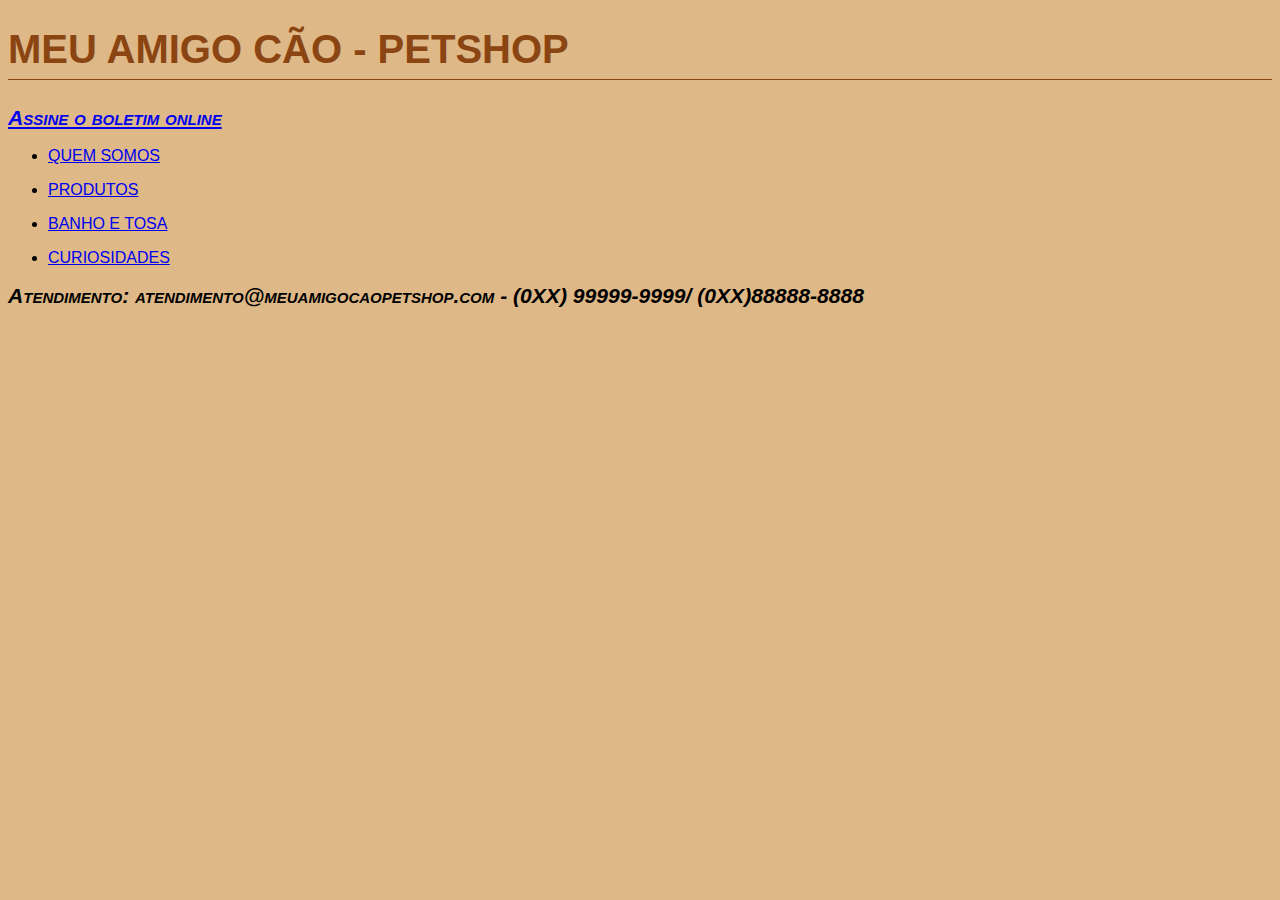
<file: index.html>
<!DOCTYPE html>
<html lang="pt-br">
<head>
    <meta charset="UTF-8">
    <meta name="viewport" content="width=device-width, initial-scale=1.0">

    <link rel="stylesheet" href="geral.css" type="text/css">
    
    <title>HOME-PETSHOP</title>
</head>
<body>
    <h1>MEU AMIGO CÃO - PETSHOP</h1>
    <p><a href="boletim.html">Assine o boletim online</a></p>

    <ul><li><a href="quem-somos.html">QUEM SOMOS</a></li></ul>
    <ul><li><a href="produtos.html">PRODUTOS</a></li></ul>
    <ul><li><a href="banho-e-tosa.html">BANHO E TOSA</a></li></ul>
    <ul><li><a href="curiosidades.html">CURIOSIDADES</a></li></ul>
    <p>Atendimento: atendimento@meuamigocaopetshop.com - (0XX) 99999-9999/ (0XX)88888-8888</p>
</body>
</html>
</file>
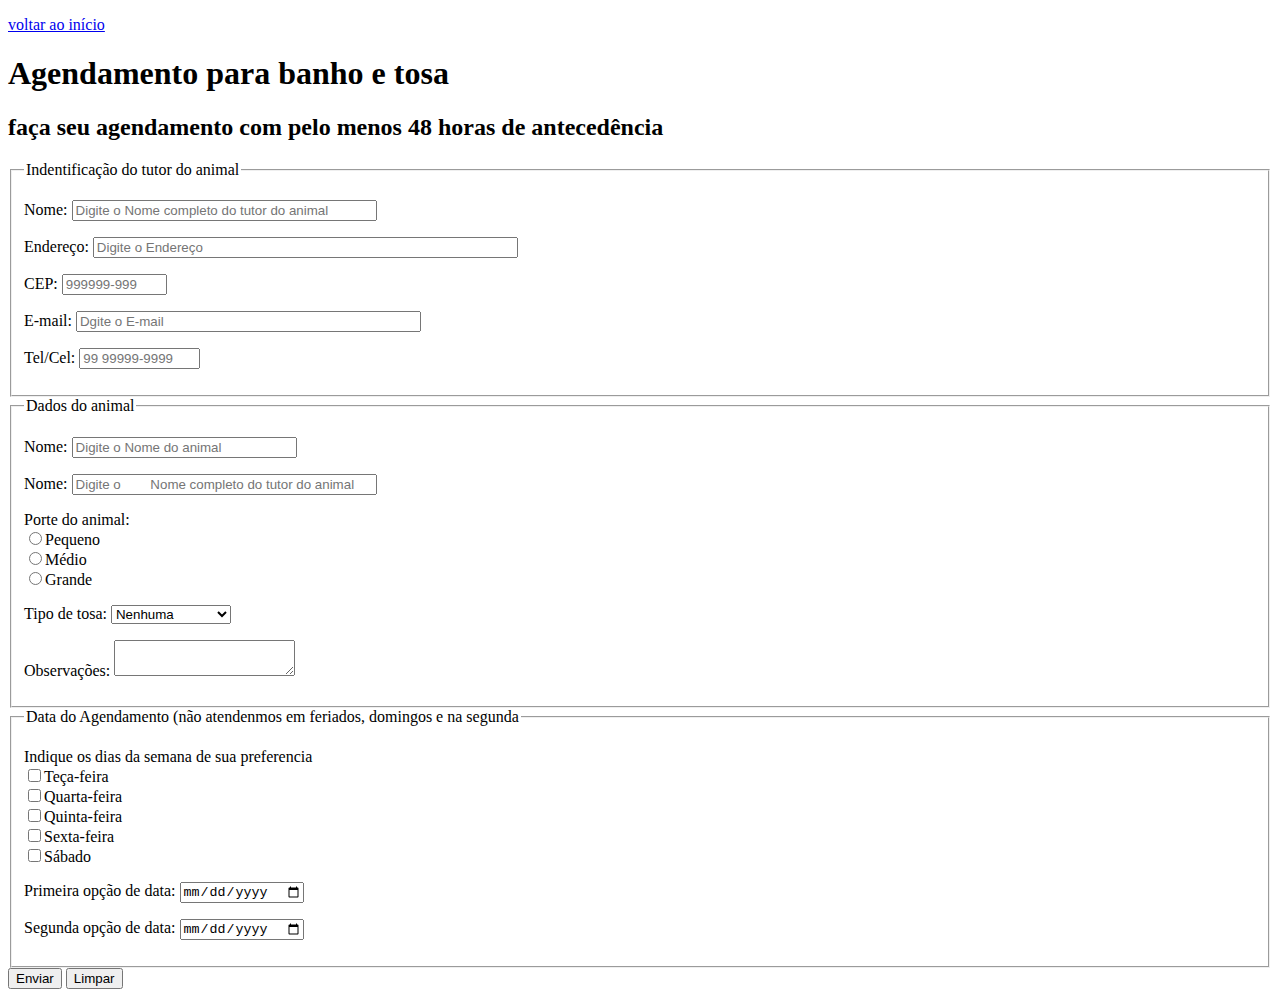
<file: banho-e-tosa.html>
<!DOCTYPE html>
<html lang="pt-br">
<head>
    <meta charset="UTF-8">
    <meta name="viewport" content="width=device-width, initial-scale=1.0">
    <title>BANHO E TOSA-PETSHOP</title>
</head>
<body>
    <p><a href="index.html">voltar ao início</a></p>

    <h1>Agendamento para banho e tosa</h1>
    <h2>faça seu agendamento com pelo menos 48 horas de antecedência</h2>

    <!--INICIO DO FORMULARIO-->
    <form action="obrigado.html" method="post" id="contato" >
	<!--DADOS DO TUTOR-->
	<fieldset id="ident_dono"><!--TAG USADA PARA AGRUPAR ELEMENTOS-->
        <legend>Indentificação do tutor do animal</legend>
        <p><label for="nome">Nome:</label>
        <input type="text" name="nome tutor" size="35" maxlength="35" placeholder="Digite o Nome completo do tutor do animal"></p>
        <p><label for="endereco">Endereço:</label>
        <input type="text" name="endereco" size="50" maxlength="65" placeholder="Digite o Endereço"></p>
        <p><label for="cep">CEP:</label>
        <input type="text" name="cep" size="10" maxlength="9" placeholder="999999-999">
        </p>
        <p><label for="email">E-mail:</label>
        <input type="text" name="email" size="40" maxlength="50" placeholder="Dgite o E-mail"  </p>
        <p><label for="telcel">Tel/Cel:</label>
        <input type="text" name="telcel" size="12" maxlength="13" placeholder="99 99999-9999"  </p>
</fieldset>
        <!--DADOS DO ANIMAL-->
<fieldset id="ident_animal">
        <legend>Dados do animal</legend>
        <p><label for="nome_animal">Nome:</label>
        <input type="text" name="nome_animal" size="25" maxlength="20" placeholder="Digite o Nome do animal"></p>
        <p></p>
        <p><label for="nome">Nome:</label>
        <input type="text" name="nome tutor" size="35" maxlength="35" placeholder="Digite o
        Nome completo do tutor do animal"></p>
        <p>Porte do animal: <br>
        <input type="radio" name="porte_animal" value="pequeno">Pequeno <br>
        <input type="radio" name="porte_animal" value="medio">Médio <br>
        <input type="radio" name="porte_animal" value="grande">Grande 
        </p>
        <p>
        Tipo de tosa:
        <select name="tipo_tosa">
            <option value="">Nenhuma</option>
            <option value="padrao">Tosa Padrão</option>
            <option value="higienica">Tosa Higiênica</option>
            <option value="tesoura">Tosa na Tesoura</option>
            <option value="raca">Tosa da Raça</option>
            <option value="filhote">Tosa de Filhote</option></p>
        </select>
        <p>
          Observações:
          <textarea name="obs" id=""></textarea>
        </p>    
</fieldset>
<!--DATA DE AGENDAMENTO-->
<fieldset id="agendamento">
    <legend>Data do Agendamento (não atendenmos em feriados, domingos e na segunda</legend>
    <p>
    Indique os dias da semana de sua preferencia <br>
    <input type="checkbox" name="dia_semana" value="terca">Teça-feira <br>
    <input type="checkbox" name="dia_semana" value="quarta">Quarta-feira <br>
    <input type="checkbox" name="dia_semana" value="quinta">Quinta-feira <br>
    <input type="checkbox" name="dia_semana" value="sexata">Sexta-feira <br>
    <input type="checkbox" name="dia_semana" value="sabado">Sábado
    </p>
    <p>
    Primeira opção de data:
    <input type="date" name="pdata">
    </p>
    <p>
    Segunda opção de data:
    <input type="date" name="sdata">
    </p>
</fieldset>

<input type="submit" value="Enviar">
    <input type="reset" value="Limpar">
</form>
</body>
</html>
</file>
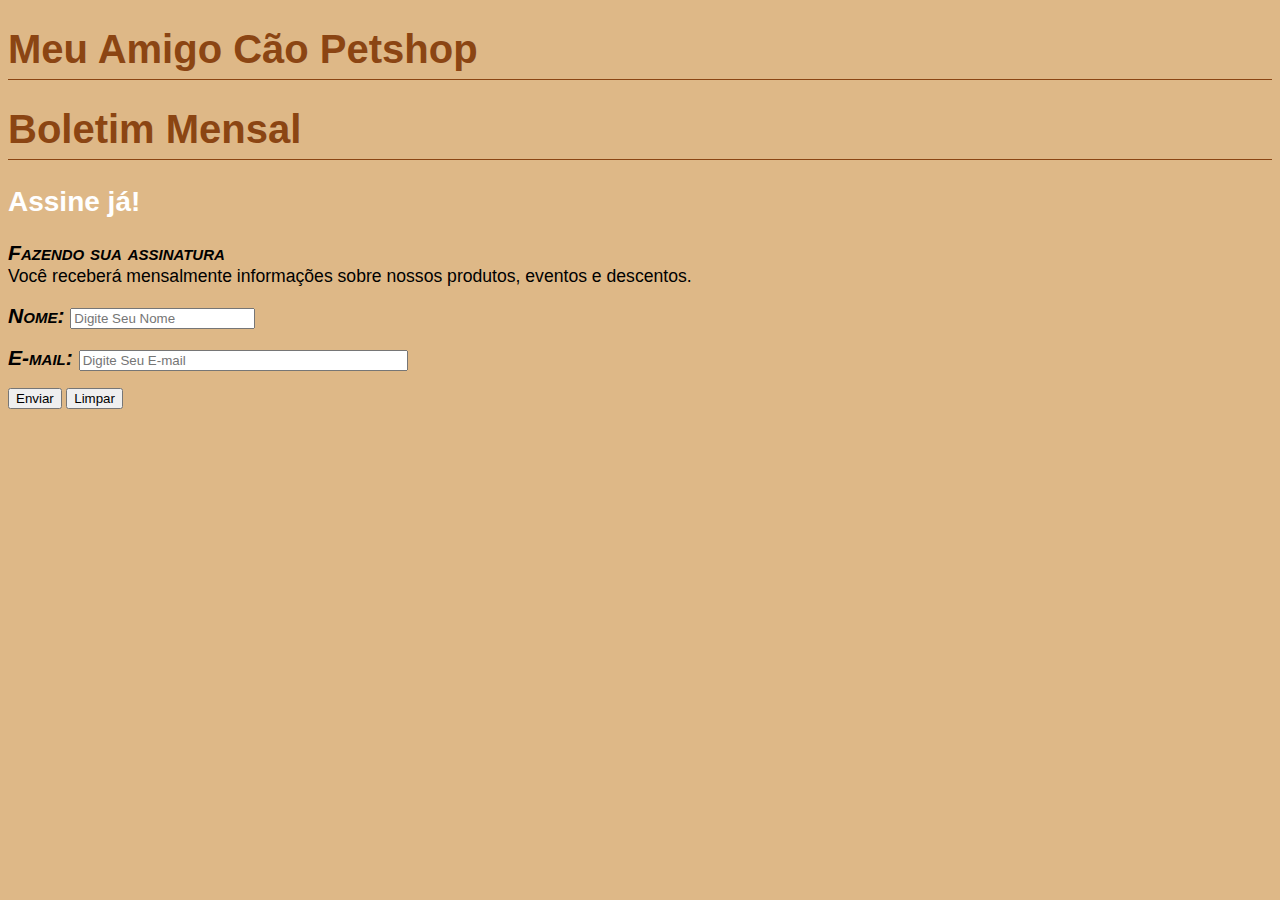
<file: boletim.html>
<!DOCTYPE html>
<html lang="pt-br">
<head>
    <meta charset="UTF-8">
    <meta name="viewport" content="width=device-width, initial-scale=1.0">
    
    <link rel="stylesheet" href="geral.css" type="text/css">

    <title>BOLETIM-PETSHOP</title>
</head>
<body>
    <h1>Meu Amigo Cão Petshop</h1>
    <h1>Boletim Mensal</h1>
    <h2>Assine já!</h2>
    <p>Fazendo sua assinatura<br>
    Você receberá mensalmente informações sobre nossos produtos, eventos e descentos.</p>
    <!--AQUI INICIA O FORMULARIO-->
    <form id="boletim" method="post" action="obrigado.html">
        <p>
            <label for="nome">Nome:</label>
            <input type="text" name="Nome" placeholder="Digite Seu Nome"> 
        </p>
        <p>
            <label for="Email">E-mail: </label>
            <input type="email" name="email" placeholder="Digite Seu E-mail" size="38">
        </p>
        <input type="submit" value="Enviar">
        <input type="reset" value="Limpar"> 
    </form>
</body>
</html>
</file>
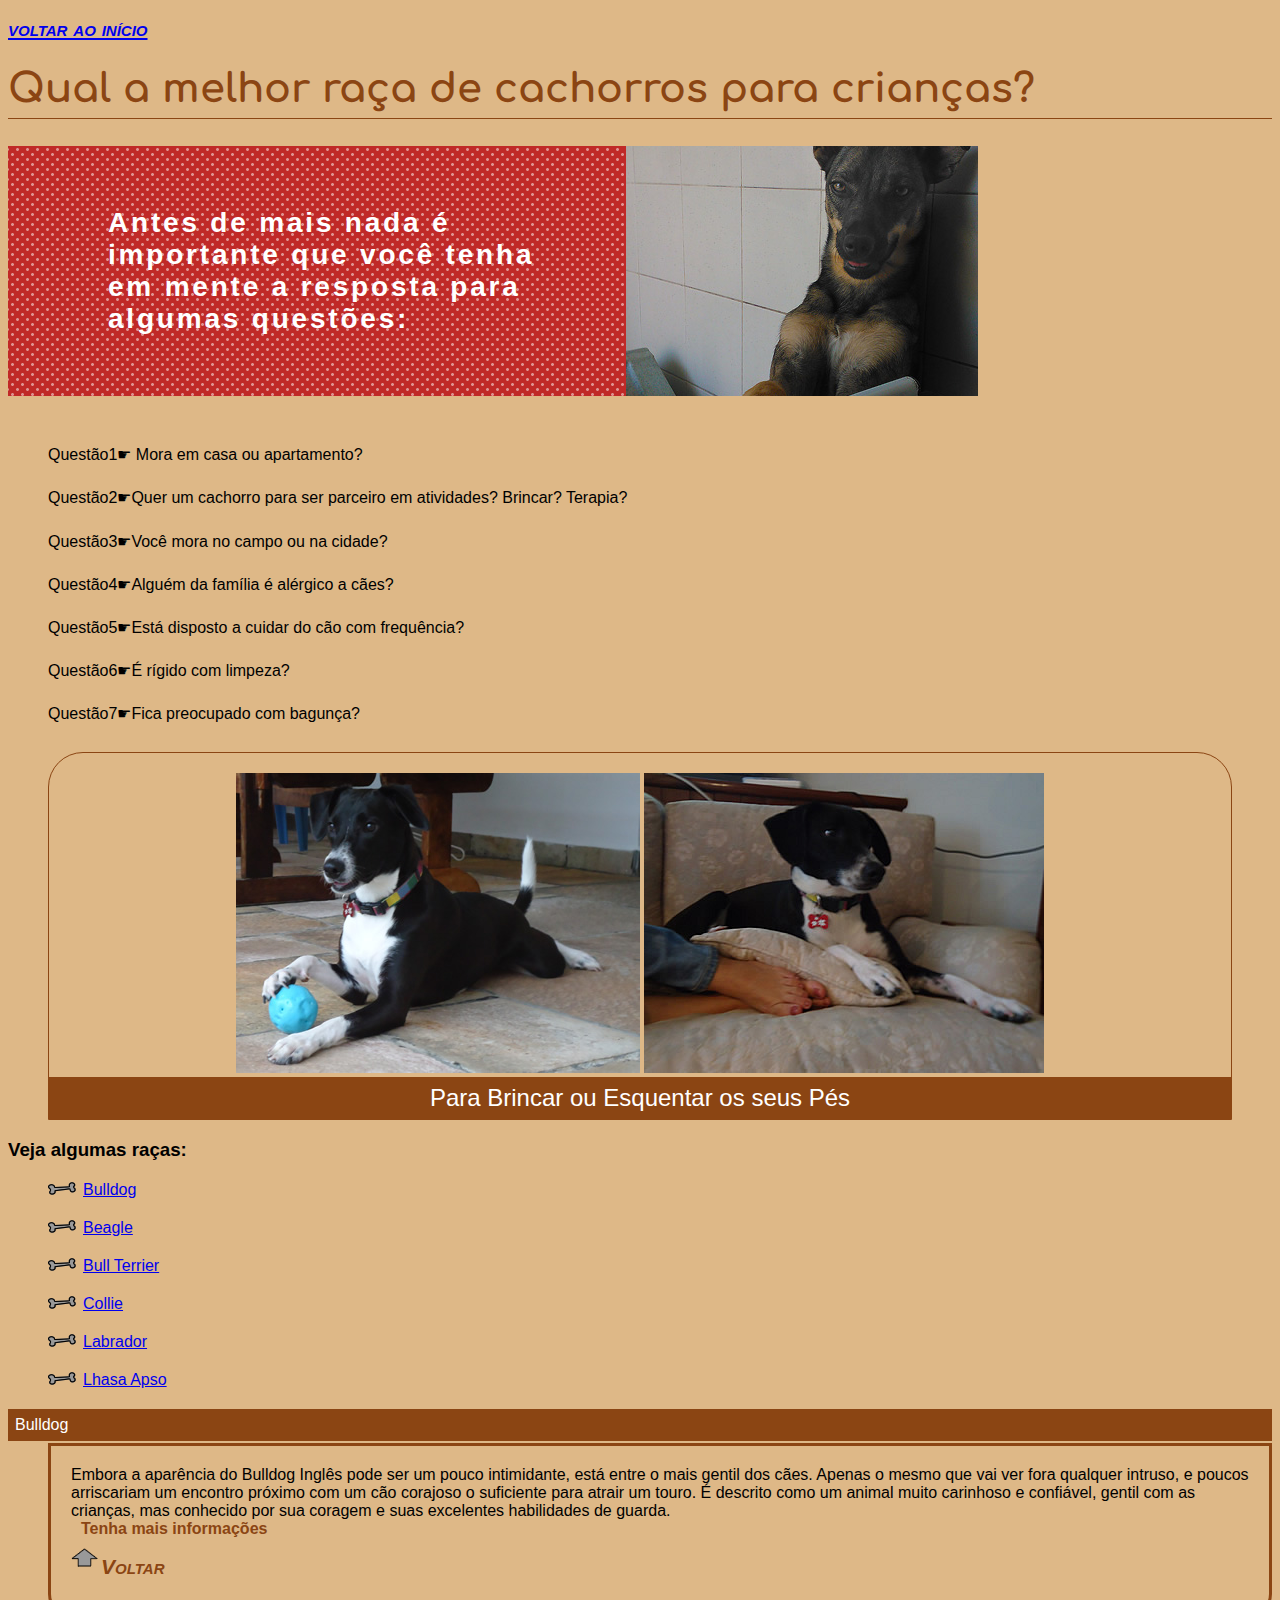
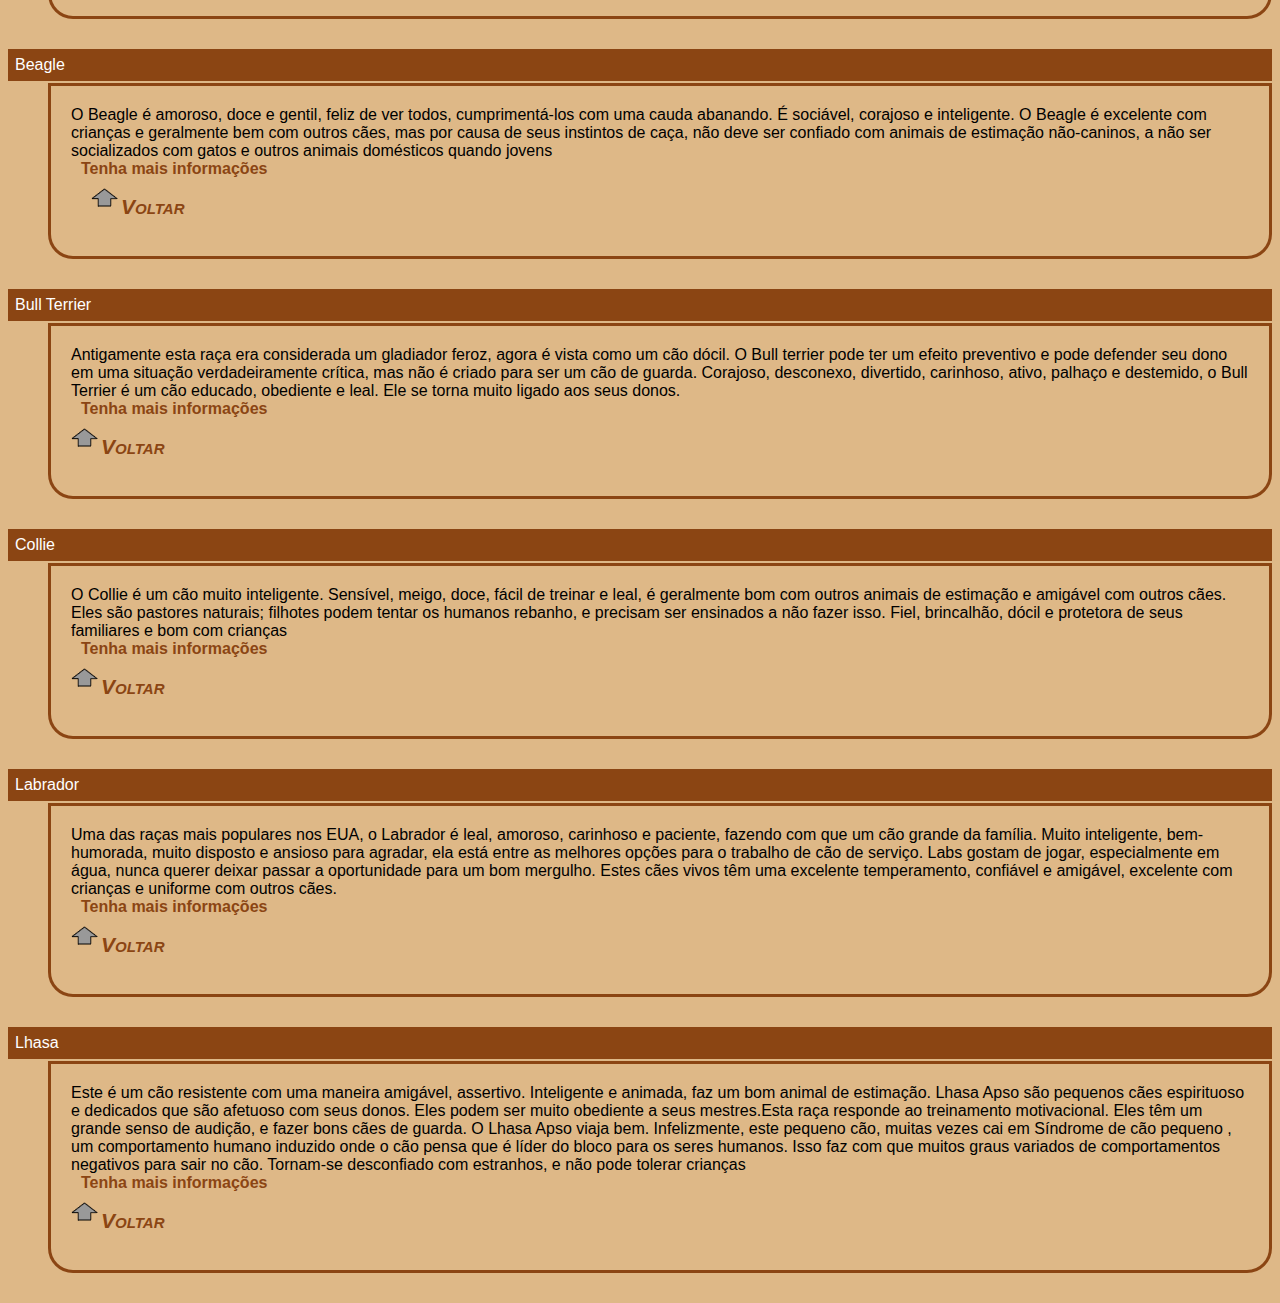
<file: curiosidades.html>
<!DOCTYPE html>
<html lang="pt-br">
<head>
    <meta charset="UTF-8">
    <meta name="viewport" content="width=device-width, initial-scale=1.0">

    <link rel="stylesheet" href="curiosidades.css">

    <link rel="stylesheet" href="geral.css" type="text/css">

    <link href="https://fonts.googleapis.com/css2?family=Comfortaa:wght@300..700&display=swap" rel="stylesheet">

    <title>CURIOSIDADES-PETSHOP</title>
</head>
<body>
    <p><a href="index.html">voltar ao início</a></p>
    <h1>Qual a melhor raça de cachorros para crianças?</h1>
    <h2>Antes de mais nada é importante que você tenha em mente a resposta para algumas questões:</h2>

<ol>
       <li> Mora em casa ou apartamento?</li>
    <li>Quer um cachorro para ser parceiro em atividades? Brincar? Terapia?</li>
    <li>Você mora no campo ou na cidade?</li>
    <li>Alguém da família é alérgico a cães?</li>
    <li>Está disposto a cuidar do cão com frequência?</li>
    <li>É rígido com limpeza?</li>
    <li>Fica preocupado com bagunça?</li>
</ol>
<figure>
    <img src="imagens/bolinha.JPG" alt="BRINCANDO COM A BOLINHA">
    <img src="imagens/esquentar-pes.JPG" alt="ESQUENTANDO OS PÉS">
    <figcaption>Para Brincar ou Esquentar os seus Pés</figcaption>
</figure>

<h3><a id="topo"></a> Veja algumas raças:</h3>

<ul> 
    <li><a href="#bulldog">Bulldog</a></li>
    <li><a href="#beagle">Beagle</a></li>
    <li><a href="#terrier">Bull Terrier</a></li>
    <li><a href="#collie">Collie</a></li>
    <li><a href="#labrador">Labrador</a></li>
    <li><a href="#lhasa">Lhasa Apso</a></li>
</ul>
<!--LISTA DE DESCRIÇÃO-->
<dl>
    <dt><a id="bulldog"></a>Bulldog</dt>
    <dd>Embora a aparência do Bulldog Inglês pode ser um pouco intimidante, está entre o mais gentil dos cães. Apenas o mesmo que vai ver fora qualquer intruso, e poucos arriscariam um encontro próximo com um cão corajoso o suficiente para atrair um touro. É descrito como um animal muito carinhoso e confiável, gentil com as crianças, mas conhecido por sua coragem e suas excelentes habilidades de guarda.
    <br>
    <a href="https://pt.wikipedia.org/wiki/Buldogue" target="_blank">Tenha mais informações</a>
    <p><a href="#topo">Voltar</a></p></dd>

      <dt><a id="beagle"></a>Beagle</dt>
      <dd>O Beagle é amoroso, doce e gentil, feliz de ver todos, cumprimentá-los com uma cauda abanando. É sociável, corajoso e inteligente. O Beagle é excelente com crianças e geralmente bem com outros cães, mas por causa de seus instintos de caça, não deve ser confiado com animais de estimação não-caninos, a não ser socializados com gatos e outros animais domésticos quando jovens
    <br>
    <a href="https://pt.wikipedia.org/wiki/Beagle"target="_blank">Tenha mais informações
    <p><a href="#topo">Voltar</a></p></dd></a>

    <dt><a id="terrier"></a> Bull Terrier</dt>
     <dd>Antigamente esta raça era considerada um gladiador feroz, agora é vista como um cão dócil. O Bull terrier pode ter um efeito preventivo e pode defender seu dono em uma situação verdadeiramente crítica, mas não é criado para ser um cão de guarda. Corajoso, desconexo, divertido, carinhoso, ativo, palhaço e destemido, o Bull Terrier é um cão educado, obediente e leal. Ele se torna muito ligado aos seus donos.
    <br>
    <a href="https://pt.wikipedia.org/wiki/Bull_terrier"target="_blank">Tenha mais informações</a>
    <p><a href="#topo">Voltar</a></p></dd>

    <dt><a id="collie"></a>Collie</dt>
    <dd>O Collie é um cão muito inteligente. Sensível, meigo, doce, fácil de treinar e leal, é geralmente bom com outros animais de estimação e amigável com outros cães. Eles são pastores naturais; filhotes podem tentar os humanos rebanho, e precisam ser ensinados a não fazer isso. Fiel, brincalhão, dócil e protetora de seus familiares e bom com crianças
     <br>
     <a href="https://pt.wikipedia.org/wiki/Rough_collie"target="_blank">Tenha mais informações</a>
    <p><a href="#topo">Voltar</a></p>
    </dd>

    <dt><a id="labrador"></a>Labrador</dt>
    <dd>Uma das raças mais populares nos EUA, o Labrador é leal, amoroso, carinhoso e paciente, fazendo com que um cão grande da família. Muito inteligente, bem-humorada, muito disposto e ansioso para agradar, ela está entre as melhores opções para o trabalho de cão de serviço. Labs gostam de jogar, especialmente em água, nunca querer deixar passar a oportunidade para um bom mergulho. Estes cães vivos têm uma excelente temperamento, confiável e amigável, excelente com crianças e uniforme com outros cães.
    <br>
    <a href="https://pt.wikipedia.org/wiki/Labrador_retriever"target="_blank">Tenha mais informações</a>
     <p><a href="#topo">Voltar</a></p></dd>

    <dt><a id="lhasa"></a>Lhasa</dt>
     <dd>Este é um cão resistente com uma maneira amigável, assertivo. Inteligente e animada, faz um bom animal de estimação. Lhasa Apso são pequenos cães espirituoso e dedicados que são afetuoso com seus donos. Eles podem ser muito obediente a seus mestres.Esta raça responde ao treinamento motivacional. Eles têm um grande senso de audição, e fazer bons cães de guarda. O Lhasa Apso viaja bem. Infelizmente, este pequeno cão, muitas vezes cai em Síndrome de cão pequeno , um comportamento humano induzido onde o cão pensa que é líder do bloco para os seres humanos. Isso faz com que muitos graus variados de comportamentos negativos para sair no cão. Tornam-se desconfiado com estranhos, e não pode tolerar crianças 
    <br>
    <a href="https://pt.wikipedia.org/wiki/Lhasa_apso"target="_blank">Tenha mais informações</a>
    <p><a href="#topo">Voltar</a></p></dd>
    </dl>
    

                
</body>
</html>
</file>
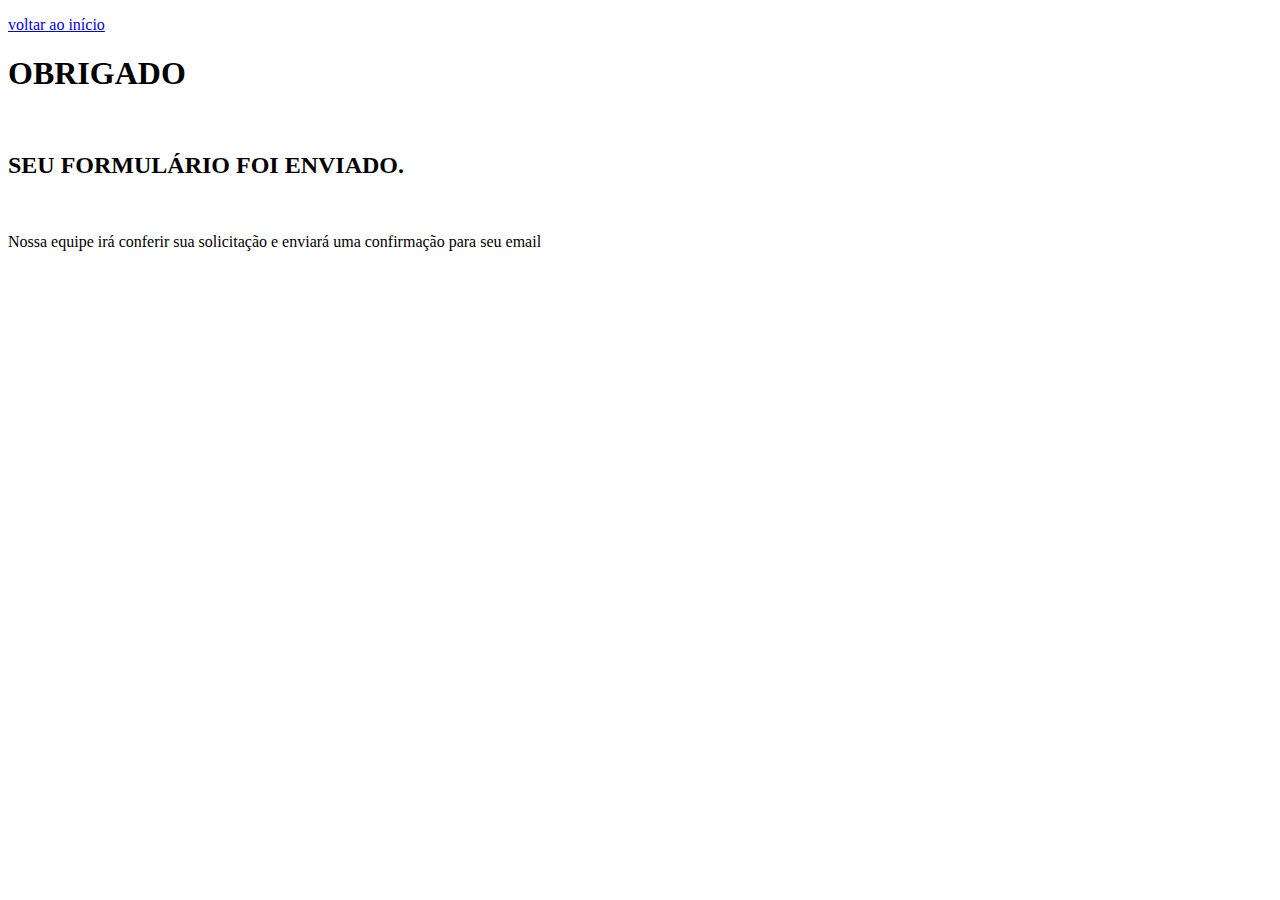
<file: obrigado.html>
<!DOCTYPE html>
<html lang="pt-br">
<head>
    <meta charset="UTF-8">
    <meta name="viewport" content="width=device-width, initial-scale=1.0">

    <link href="https://fonts.googleapis.com/css2?family=Comfortaa:wght@300..700&display=swap" rel="stylesheet" href="gral.css" type="text/css" >

    <title>OBRIGADO</title>

</head>
<body>
    <p><a href="index.html">voltar ao início</a></p>

    <h1>OBRIGADO</h1>
    <br>
    <h2>SEU FORMULÁRIO FOI ENVIADO.</h2>
    <br>
    <p>Nossa equipe irá conferir sua solicitação e enviará uma confirmação para seu email</p>


</body>
</html>
</file>
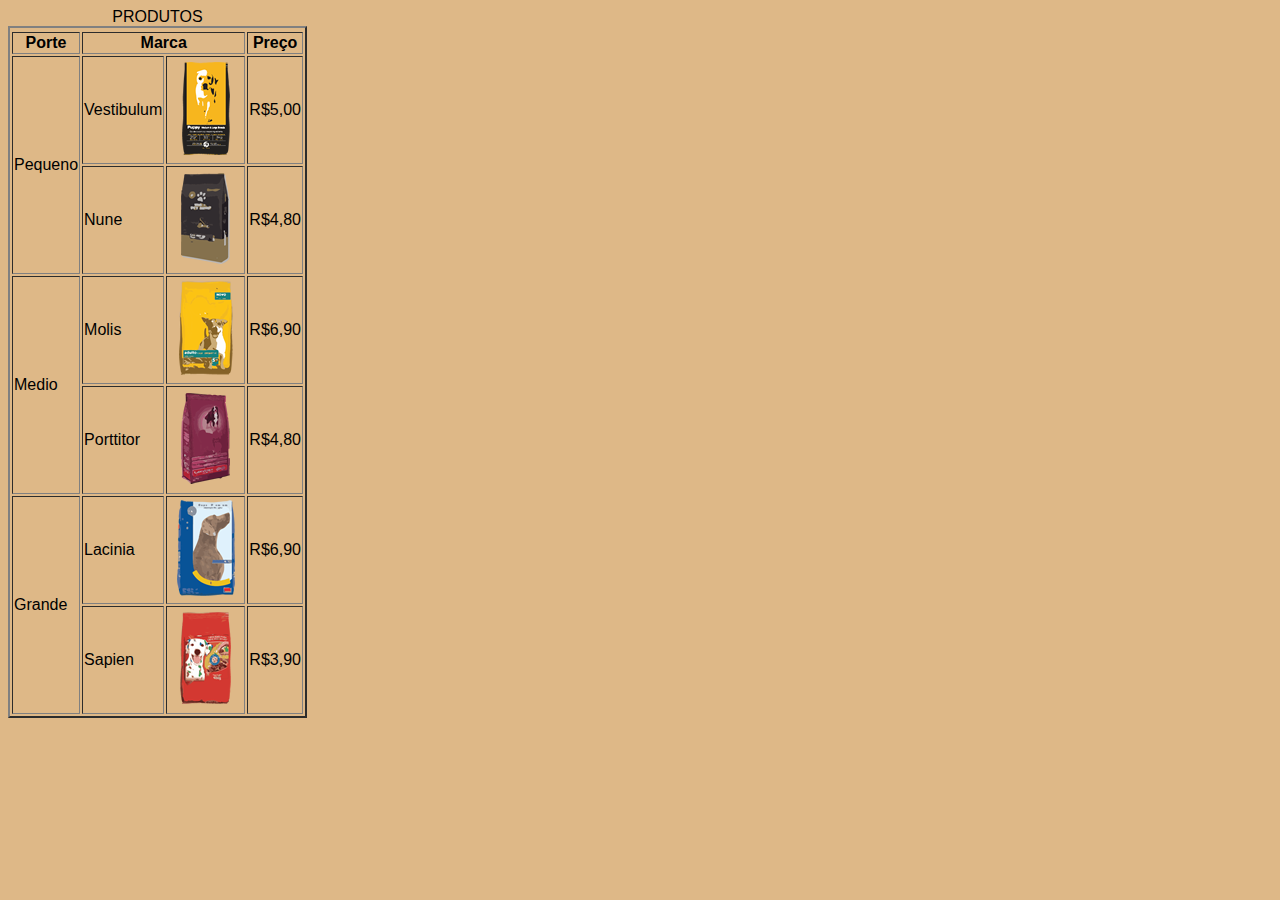
<file: produtos.html>
<!DOCTYPE html>
<html lang="pt-br">
<head>
    <meta charset="UTF-8">
    <meta name="viewport" content="width=device-width, initial-scale=1.0">
    <link rel="stylesheet" href="geral.css" type="text/css">
    <title>PRODUTOS</title>
</head>
<body>
    <table border="2">
    <tr>
        <caption>PRODUTOS</caption>
        <th>Porte</th>
        <th colspan="2">Marca</th>
        <th>Preço</th>
        </tr>
    </tr> 
        <td rowspan="2">Pequeno</td>
        <td>Vestibulum</td>
        <td><img src="imagens/pq_emb_pequeno1.png" alt=""></td>
        <td>R$5,00</td>
    </tr>
    <tr>
        <td>Nune</td>
        <td><img src="imagens/pq_emb_pequeno2.png" alt=""></td>
        <td>R$4,80</td>
    </tr>
    <tr>
        <td rowspan="2">Medio</td>
        <td>Molis</td>
        <td><img src="imagens/pq_emb_medio1.png" alt=""></td>
        <td>R$6,90</td>
    </tr>
    <tr>
        <td>Porttitor</td>
        <td><img src="imagens/pq_emb_medio2.png" alt=""></td>
        <td>R$4,80</td>
    </tr>
    <tr>
        <td rowspan="2">Grande</td>
        <td>Lacinia</td>
        <td><img src="imagens/pq_emb_grande1.png" alt=""></td>
        <td>R$6,90</td>
    </tr>
    <tr>
        <td>Sapien</td>
        <td><img src="imagens/pq_emb_grande2.png" alt=""></td>
        <td>R$3,90</td>    
    </tr>
    </table>
</body>
</file>
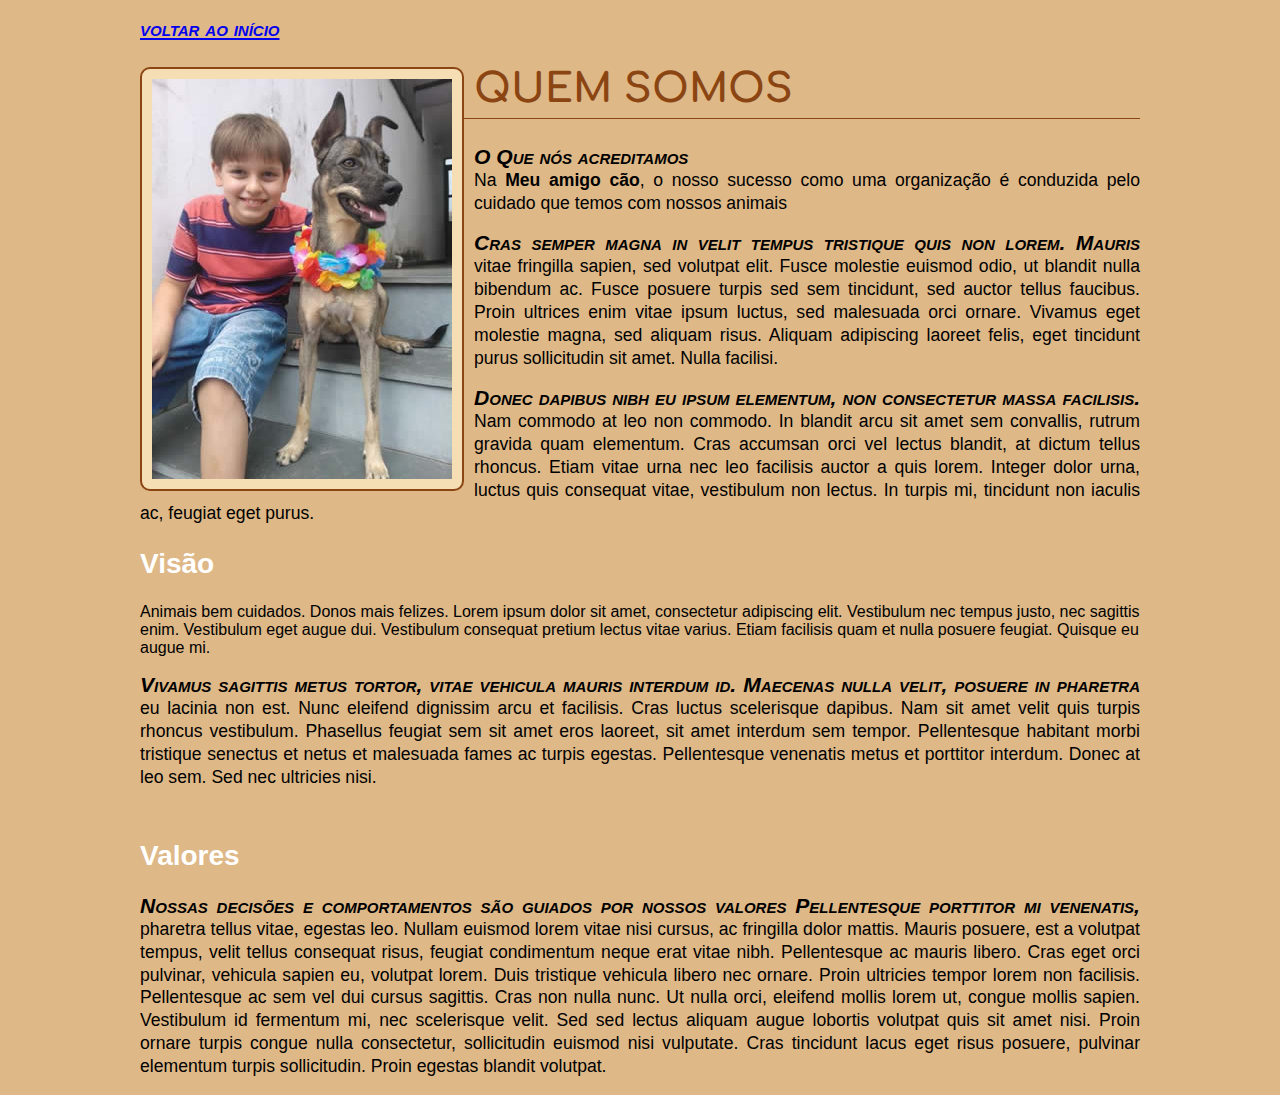
<file: quem-somos.html>
<!DOCTYPE html>
<html lang="pt-br">
<head>
    <meta charset="UTF-8">
    <meta name="viewport" content="width=device-width, initial-scale=1.0">

    <link rel="stylesheet" href="quem-somos.css" type="text/css">

    <link rel="stylesheet" href="geral.css" type="text/css">

    <link href="https://fonts.googleapis.com/css?family=Lato" rel="stylesheet">

    <link href="https://fonts.googleapis.com/css2?family=Comfortaa:wght@300..700&display=swap" rel="stylesheet">

    <title>QUEM SOMOS</title>
</head>
<body>
    <p><a href="index.html">voltar ao início</a></p>
    <div class="quemsomos">
    <img src="imagens/meuamigocao.jpg" alt="meu amigo pet-petshop">

    <h1>QUEM SOMOS</h1>
    <p>
     O Que nós acreditamos <br>
     Na <strong>Meu amigo cão</strong>, o nosso sucesso como uma organização é conduzida pelo cuidado que temos com nossos animais
    </p>
    <p>
    Cras semper magna in velit tempus tristique quis non lorem. Mauris vitae fringilla sapien, sed volutpat elit. Fusce molestie euismod odio, ut blandit nulla bibendum ac. Fusce posuere turpis sed sem tincidunt, sed auctor tellus faucibus. Proin ultrices enim vitae ipsum luctus, sed malesuada orci ornare. Vivamus eget molestie magna, sed aliquam risus. Aliquam adipiscing laoreet felis, eget tincidunt purus sollicitudin sit amet. Nulla facilisi.
    </p>
    <p>
    Donec dapibus nibh eu ipsum elementum, non consectetur massa facilisis. Nam commodo at leo non commodo. In blandit arcu sit amet sem convallis, rutrum gravida quam elementum. Cras accumsan orci vel lectus blandit, at dictum tellus rhoncus. Etiam vitae urna nec leo facilisis auctor a quis lorem. Integer dolor urna, luctus quis consequat vitae, vestibulum non lectus. In turpis mi, tincidunt non iaculis ac, feugiat eget purus.
    </p></div>
    <p>
     <h2>Visão</h2>
     Animais bem cuidados. Donos mais felizes.
     Lorem ipsum dolor sit amet, consectetur adipiscing elit. Vestibulum nec tempus justo, nec sagittis enim. Vestibulum eget augue dui. Vestibulum consequat pretium lectus vitae varius. Etiam facilisis quam et nulla posuere feugiat. Quisque eu augue mi.
    </p>
    <p>
    Vivamus sagittis metus tortor, vitae vehicula mauris interdum id. Maecenas nulla velit, posuere in pharetra eu lacinia non est. Nunc eleifend dignissim arcu et facilisis. Cras luctus scelerisque dapibus. Nam sit amet velit quis turpis rhoncus vestibulum. Phasellus feugiat sem sit amet eros laoreet, sit amet interdum sem tempor. Pellentesque habitant morbi tristique senectus et netus et malesuada fames ac turpis egestas. Pellentesque venenatis metus et porttitor interdum. Donec at leo sem. Sed nec ultricies nisi.
    </p>
    <p>

     <hr>
     
      <h2>Valores</h2>
    <p>
     Nossas decisões e comportamentos são guiados por nossos valores
     Pellentesque porttitor mi venenatis, pharetra tellus vitae, egestas leo. Nullam euismod lorem vitae nisi cursus, ac fringilla dolor mattis. Mauris posuere, est a volutpat tempus, velit tellus consequat risus, feugiat condimentum neque erat vitae nibh. Pellentesque ac mauris libero. Cras eget orci pulvinar, vehicula sapien eu, volutpat lorem. Duis tristique vehicula libero nec ornare. Proin ultricies tempor lorem non facilisis. Pellentesque ac sem vel dui cursus sagittis. Cras non nulla nunc. Ut nulla orci, eleifend mollis lorem ut, congue mollis sapien. Vestibulum id fermentum mi, nec scelerisque velit. Sed sed lectus aliquam augue lobortis volutpat quis sit amet nisi. Proin ornare turpis congue nulla consectetur, sollicitudin euismod nisi vulputate. Cras tincidunt lacus eget risus posuere, pulvinar elementum turpis sollicitudin. Proin egestas blandit volutpat.
    </p>

</body>
</html>
</file>
<file: geral.css>
/*ESTILO GERAL PARA TODOS OS ARQUIVOS HTML*/
/*MENOS OS ARQUIVOS CURIOSIDADES E QUEM SOMOS*/
body{
    font-family: Arial, Helvetica, sans-serif;
    background-color: burlywood;
}

h1{
    font-family: Comfortaa, sans-serif;
    color: saddlebrown;
    font-size: 2.5em;
    border-bottom: saddlebrown solid thin;
    padding-bottom: 7px;
}

h2{
    font-size: 1.75em;
    color: #fff;
}

p{
    font-size: 1.1em;
    line-height: 1.3em;
    text-align: justify;

}
p:first-line{
    font-size: 1.2em;
    font-variant:small-caps;
    font-style:italic;
    font-weight: bolder;
}
hr{
    border-color: burlywood;
    border-style: double;
    border-width:5px;

}
</file>
<file: curiosidades.css>
h2{
    background-color:saddlebrown ;
    color: #fff;
    font-size: 35px;
    letter-spacing: .1em;
    width: 470px;
    background-image:url(imagens/importante-saber.jpg), url(imagens/back-bolinha.gif);
    background-repeat: no-repeat,repeat;
    background-position: center right,center center;
    padding: 61px 400px 61px 100px;

}
figure{
    border: saddlebrown solid thin;
    text-align: center;
    padding: 20px 0 0;
    border-radius: 35px 35px 0 0 ;

}
figcaption{ 
    background-color: saddlebrown;
    padding: 7px 0;
    color: #fff;
    font-size: 1.5em;
}
ul li{
    list-style-type: none;
    list-style-image: url(imagens/ossinho.png);
    list-style-position: inside;
    margin: 20px 0;
}
/*ESTILIZANDO A LISTA DE DESCRIÇÃO*/

dt{
    background-color: saddlebrown;
    color: #fff;
    padding: 7px;
}
dd{
    margin-top: 2px;
    border: saddlebrown solid;
    margin-bottom: 30px;
    border-radius: 0 0 25px 25px;

    /*VALORES DO PADDING
    PRIMEIRO VALOR SUPERIOR SEGUNDO VLO ESQUERDA
    TERCEIRO VALOR É INFERIOR E O QUARTO É A DIREITA */
    padding: 20px 20px;
}
dd a[target="_blank"]{
    text-decoration: none;
    color: saddlebrown;
    font-weight: bold;
    padding: 10px;
    display: ;
}
dd a[target="_blank"]:hover{
text-decoration: underline;
}

dd a[href="#topo"]{
    text-decoration: none;
    color: saddlebrown;
    font-weight: bold;
    padding: 7px 0 7px 30px;
    background:url(imagens/seta-voltar.png) no-repeat,left,center;
}
dd a[href="#topo"]:hover{
    text-decoration: underline;
    background: url(imagens/seta-voltar-hover.png) no-repeat left center;

}
ol{
    list-style-type: none;
    white-space: pre;/*controle de espaços em brancos dos elementos*/
    line-height: .9em;
    counter-reset: contador;/*variavel de contagem*/
}
ol li:before{
    /*incrementar/acrecentar mais uma variavel*/
    counter-increment: contador;
    /*usar o numero do contador como conteudo nas linhas*/
    content: "Questão" counter(contador)"\261B";

}
</file>
<file: quem-somos.css>
/*ESTRUTURA*/

body{
    width: 1000px;
    margin-left: auto;
    margin-right: auto;
}

/*PAGINA QUEM SOMOS*/
.quemsomos img{
    float: left;/*IMAGEM FLUTUANTE A ESQUERDA*/
    margin: 0 10px 10px 0;
    padding: 10px;
    border: saddlebrown solid 2px;
    background-color: wheat;
    border-radius: 10px;
}
</file>
